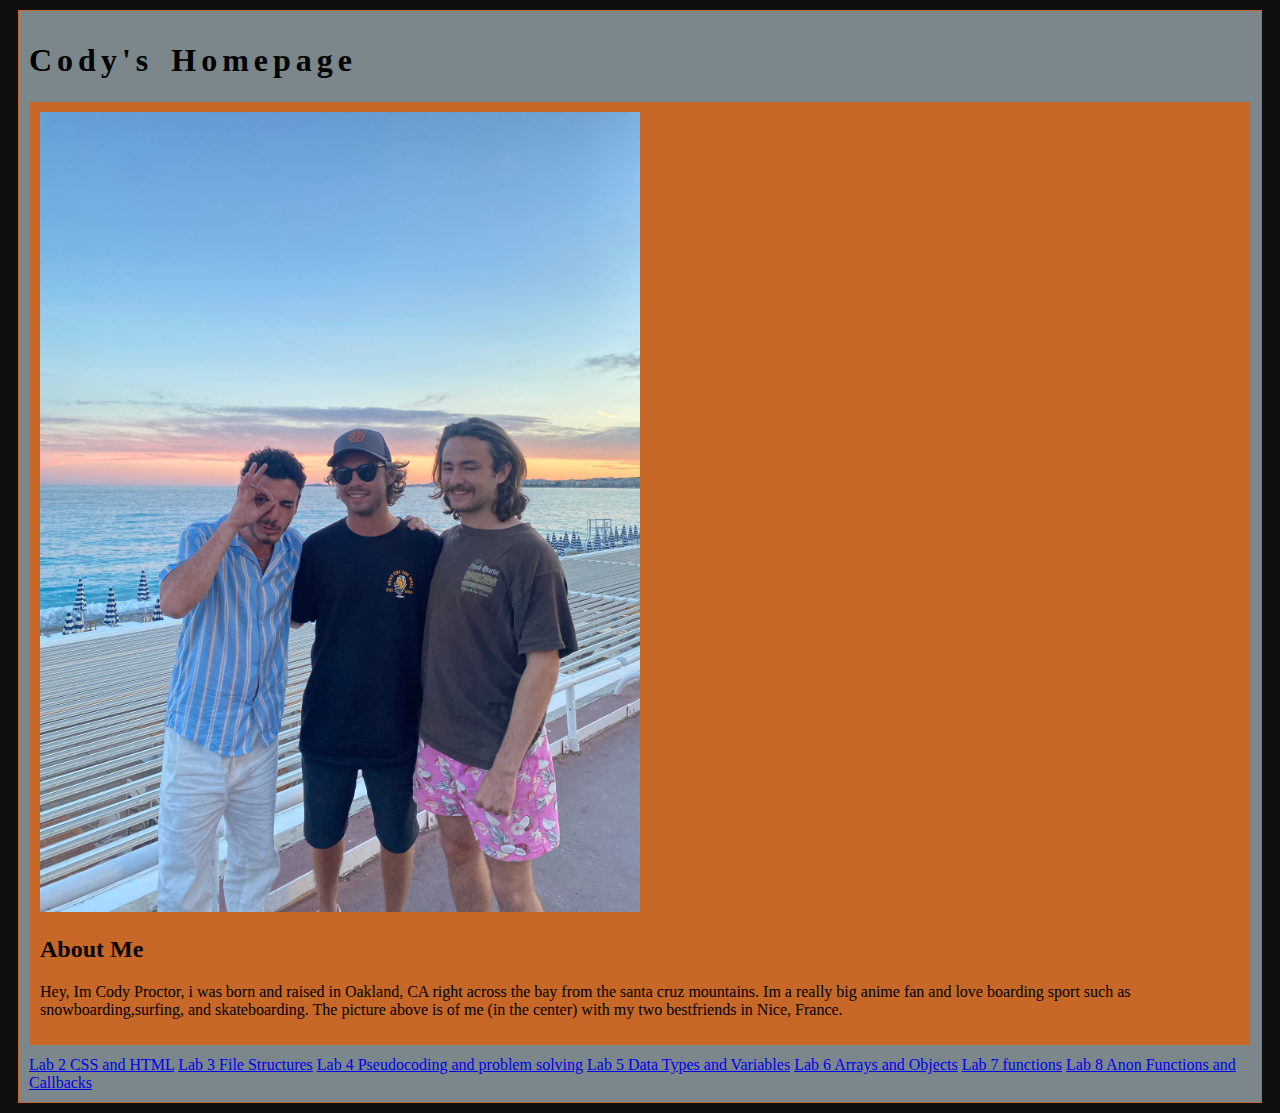
<file: index.html>
<!DOCTYPE html>
<html>
<head>
	<!-- This title is used for tabs and bookmarks -->
	<title>Cody's Homepage</title>

	<!-- Use UTF character set, a good idea with any webpage -->
	<meta charset="UTF-8" />
	<!-- Set viewport so page remains consistently scaled w narrow devices -->
	<meta name="viewport" content="width=device-width, initial-scale=1.0" />

	<!-- Include a sitewide CSS file for consistent styling across the site -->
	<link rel="stylesheet" type="text/css" href="css/site.css">
	<!-- Lab-specifc CSS file for any special styling of this particular page -->
	<link rel="stylesheet" type="text/css" href="css/homepage.css">
	<!-- Link to javascript file - DEFER waits until all elements are rendered -->

	<!-- <script type="text/javascript" src="./js/lab.js" DEFER></script> -->
</head>
<body>
	<!-- Style this page by changing the CSS in ../css/site.css or css/lab.css -->
	<main id="content">
		<section>
			<h1>Cody's Homepage</h1>
			<div class="minor-section">
					<!-- Note that all filenames use lowercase and no spaces -->
					<img id="my-portrait" src="img/IMG_1493.jpeg"  width="600" height="auto"/>

					<h2>About Me</h2>
					<p> Hey, Im Cody Proctor, i was born and raised in Oakland, CA right across the bay from the santa cruz mountains. Im a really big anime fan and love boarding sport such as snowboarding,surfing, and skateboarding. The picture above is of me (in the center) with my two bestfriends in Nice, France.</p>
			</div>

		</section>
		<nav id="links">
			<a href="lab2/index.html">Lab 2 CSS and HTML</a>
			<a href="lab3/index.html">Lab 3 File Structures</a>
			<a href="lab4/index.html">Lab 4 Pseudocoding and problem solving</a>
			<a href="lab5/index.html">Lab 5 Data Types and Variables</a>
			<a href="lab6/index.html">Lab 6 Arrays and Objects</a>
			<a href="lab7/index.html">Lab 7 functions</a>
			<a href="lab8/index.html">Lab 8 Anon Functions and Callbacks</a>

		</nav>
	</main>
</body>
</html>
</file>
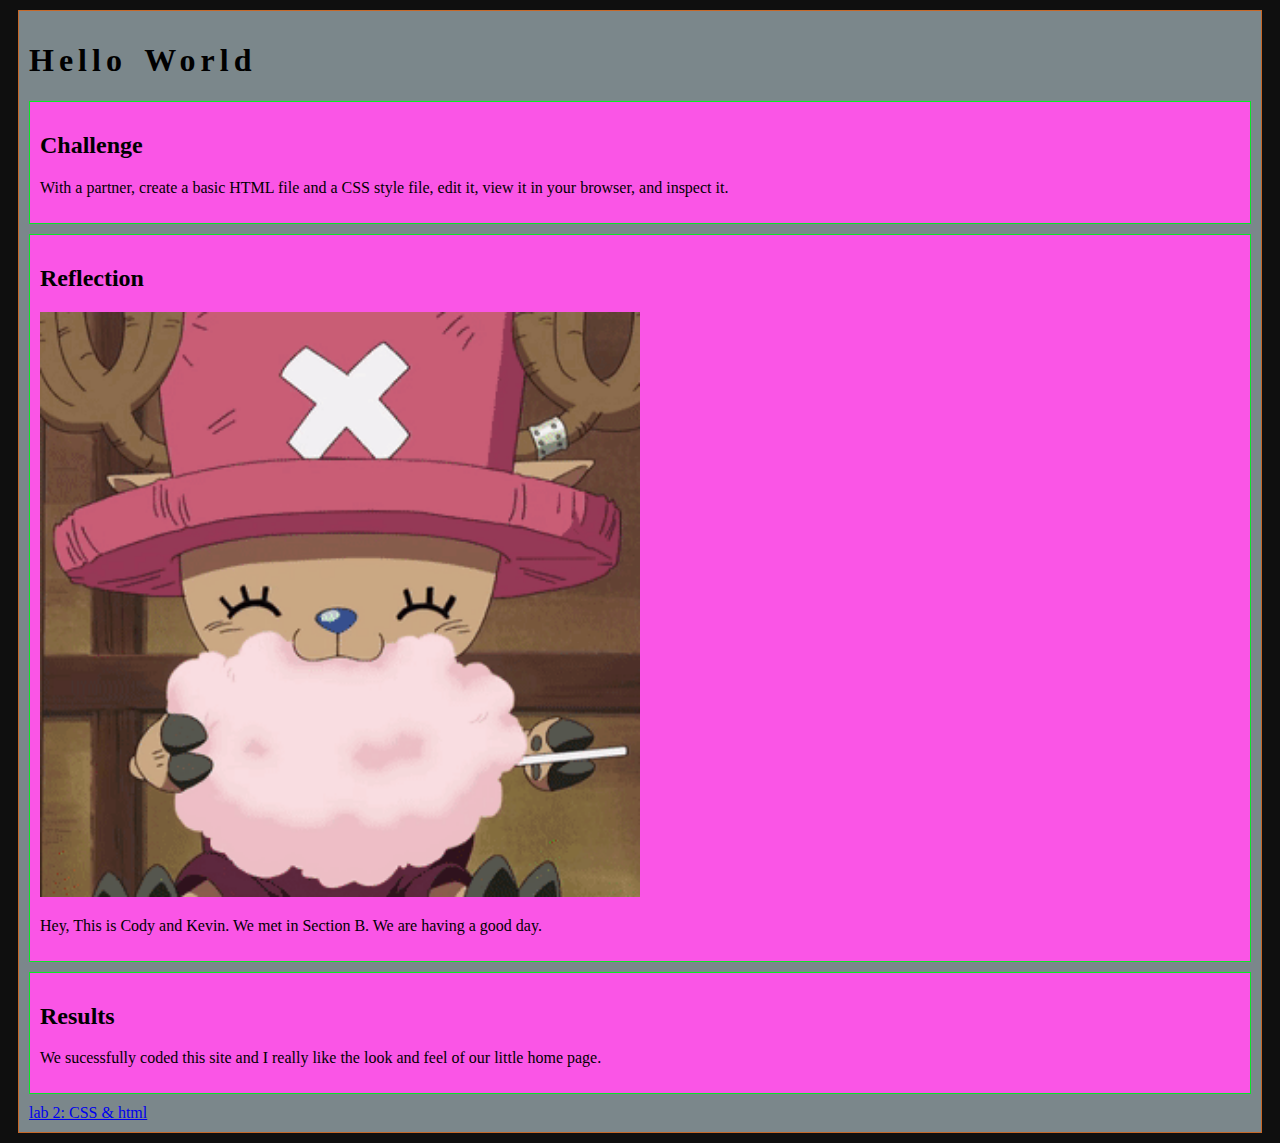
<file: lab2/index.html>
<!DOCTYPE html>
<html>
<head>
	<!-- This title is used for tabs and bookmarks -->
	<title>lab 2 - HTMl & CSS</title>

	<!-- Use UTF character set, a good idea with any webpage -->
  	<meta charset="UTF-8" />
	<!-- Set viewport so page remains consistently scaled w narrow devices -->
  	<meta name="viewport" content="width=device-width, initial-scale=1.0" />
	
	<!-- Include a sitewide CSS file for consistent styling across the site -->
	<link rel="stylesheet" type="text/css" href="../css/site.css">
	<!-- Lab-specifc CSS file for any special styling of this particular page -->
	<link rel="stylesheet" type="text/css" href="css/lab.css">
	
	<!-- load jQuery library to make javascript easier (must be above our lab js)-->
	<script src="https://code.jquery.com/jquery-3.6.4.min.js"></script>
	<!-- Link to javascript file - DEFER waits until all elements are rendered -->
	<script type="text/javascript" src="./js/lab.js" DEFER></script>
</head>
<body>
	<!-- Style this page by changing the CSS in ../css/site.css or css/lab.css -->
	<main id="content">
		<section>
			<h1>Hello World</h1>
			<div class="minor-section">
					<h2>Challenge</h2>
					<p>With a partner, create a basic HTML file and a CSS style file, edit it, view it in your browser, and inspect it.</p>
			</div>


			<div class="minor-section">
					<h2>Reflection</h2>
					<img class="random-gifs" src="img/chopper-chopper-one-piece.gif" alt="Cotton candy lover" width="600" height="auto"/>
					
			<p> Hey, This is Cody and Kevin. We met in Section B. We are having a good day. </p>
			</div>

			<div class="minor-section">
					<h2>Results</h2>
					<p> We sucessfully coded this site and I really like the look and feel of our little home page.</p>
					<div id="output"></div>
			</div>
		</section>
		<nav id="links">
			<a href="index.html" target="new"
			<h3> lab 2: CSS & html </HTML></h3>
		</nav>
	</main>
</body>
</html>
</file>
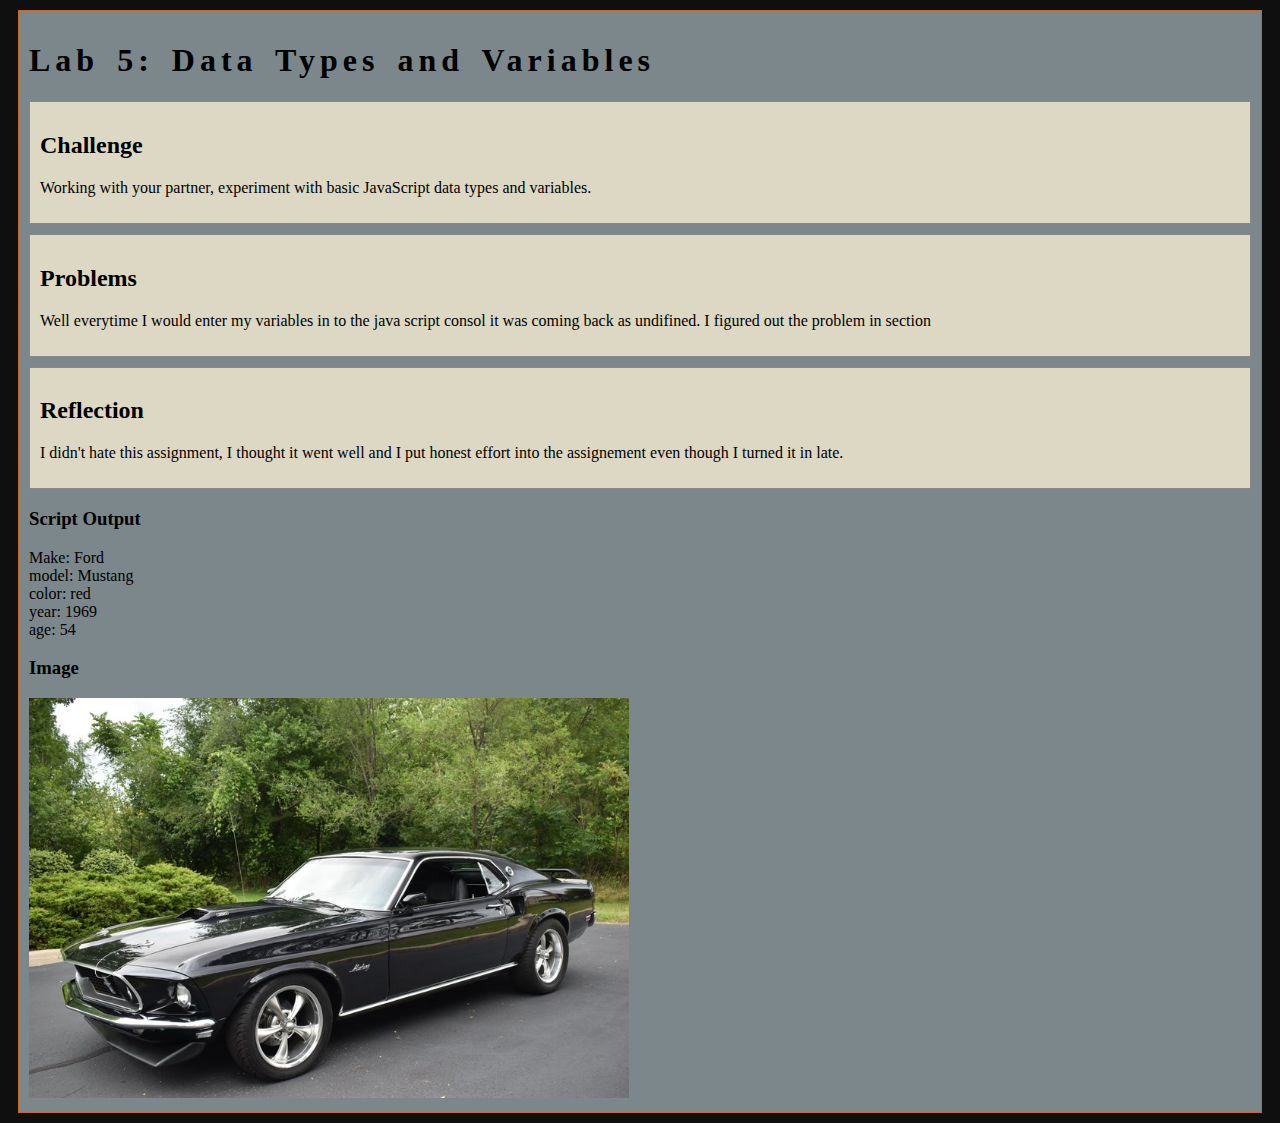
<file: lab5/index.html>
<!DOCTYPE html>
<html>
<head>
	<!-- This title is used for tabs and bookmarks -->
	<title>Lab 5: Data Types and Variables</title>

	<!-- Use UTF character set, a good idea with any webpage -->
  	<meta charset="UTF-8" />
	<!-- Set viewport so page remains consistently scaled w narrow devices -->
  	<meta name="viewport" content="width=device-width, initial-scale=1.0" />
	
	<!-- Include a sitewide CSS file for consistent styling across the site -->
	<link rel="stylesheet" type="text/css" href="../css/site.css">
	<!-- Lab-specifc CSS file for any special styling of this particular page -->
	<link rel="stylesheet" type="text/css" href="css/lab.css">
	
	<!-- load jQuery library to make javascript easier (must be above our lab js)-->
	<script src="https://code.jquery.com/jquery-3.6.4.min.js"></script>
	<!-- Link to javascript file - DEFER waits until all elements are rendered -->
	<script type="text/javascript" src="./js/lab.js" DEFER></script>
</head>
<body>
	<!-- Style this page by changing the CSS in ../css/site.css or css/lab.css -->
	<main id="content">
		<section>
			<h1>Lab 5: Data Types and Variables</h1>
			<div class="minor-section">
					<h2>Challenge</h2>
					<p>Working with your partner, experiment with basic JavaScript data types and variables.</p>
			</div>

			<div class="minor-section">
					<h2>Problems</h2>
					<p>Well everytime I would enter my variables in to the java script consol it was coming back as undifined. I figured out the problem in section </p>
			</div>

			<div class="minor-section">
					<h2>Reflection</h2>
					<p>I didn't hate this assignment, I thought it went well and I put honest effort into the assignement even though I turned it in late. </p>
			</div>

			<h3>Script Output</h3>
			<div class=output>
					<script type="text/javascript" src="js/lab.js"></script>
			
			
				</div>

				<h3>Image</h3>
		</div> <img src="img/1969-ford-mustang.jpeg"  width="600" height="auto">
			
			</div>
		</section>
		<nav id="links">
			<!-- Put links to other pages (including the homepage) here. -->
		</nav>
	</main>
</body>
</html>
</file>
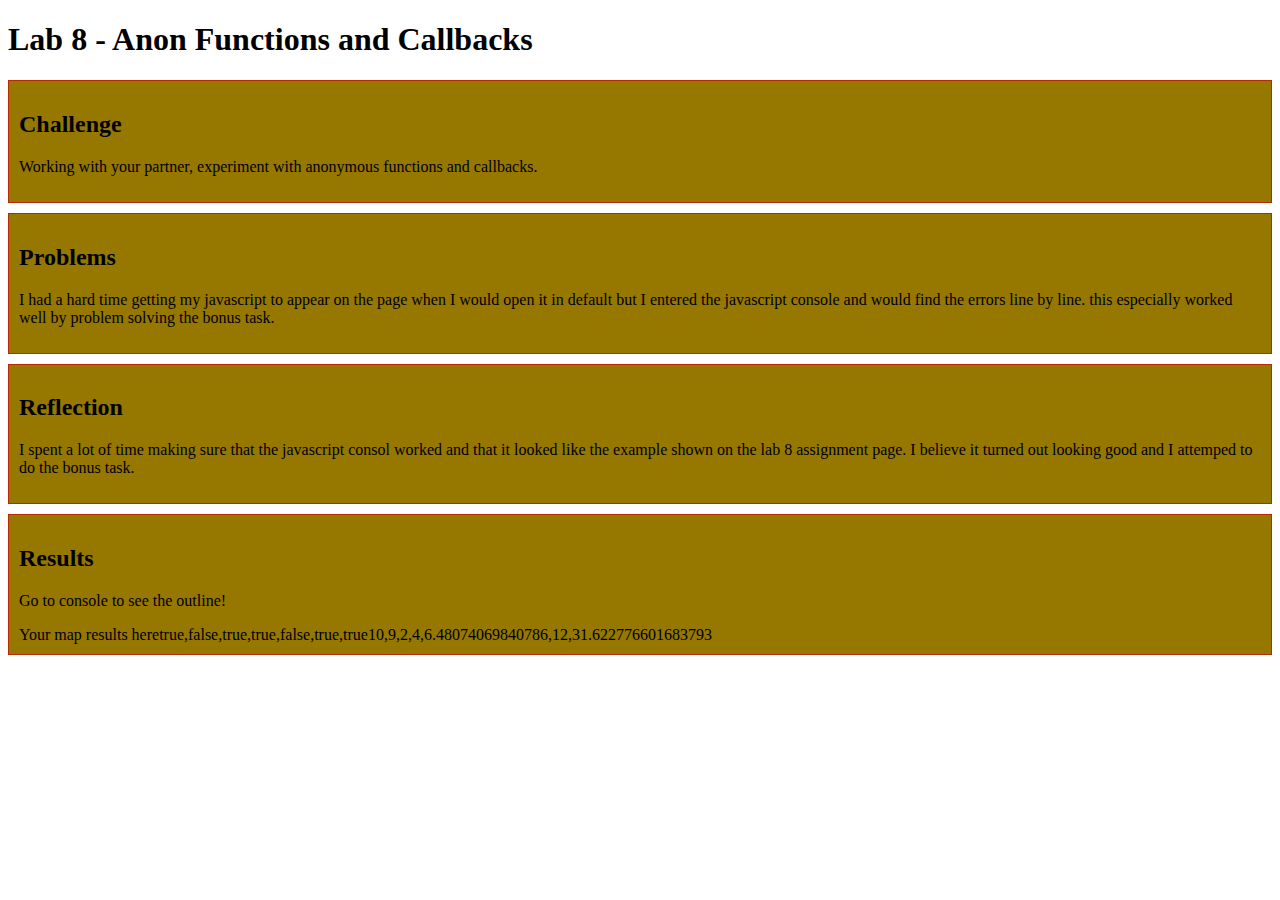
<file: lab8/index.html>
<!DOCTYPE html>
<html>
<head>
	<title>Lab 8 -  Anon Functions and Callbacks</title>
		<link rel="stylesheet" type="text/css" href="css/lab.css">
		<script src="https://code.jquery.com/jquery-3.7.1.min.js"></script>
		<script src="js/lab8.js" DEFER></script>
</head>
<body>

	<main id="content">
		<section>
			<h1>Lab 8 - Anon Functions and Callbacks</h1>
			<div class="minor-section">
					<h2>Challenge</h2>
					<p>Working with your partner, experiment with anonymous functions and callbacks.</p>
			</div>

			<div class="minor-section">
					<h2>Problems</h2>
					<p> I had a hard time getting my javascript to appear on the page when I would open it in default but I entered the javascript console and would find the errors line by line. this especially worked well by problem solving the bonus task. </p>
			</div>

			<div class="minor-section">
					<h2>Reflection</h2>
					<p>I spent a lot of time making sure that the javascript consol worked and that it looked like the example shown on the lab 8 assignment page. I believe it turned out looking good and I attemped to do the bonus task. </p>
			</div>

			<div class="minor-section">
					<h2>Results</h2>
					<p> Go to console to see the outline!</p>
					<div id="output"></div>
			</div>
</body>
</html>
</file>
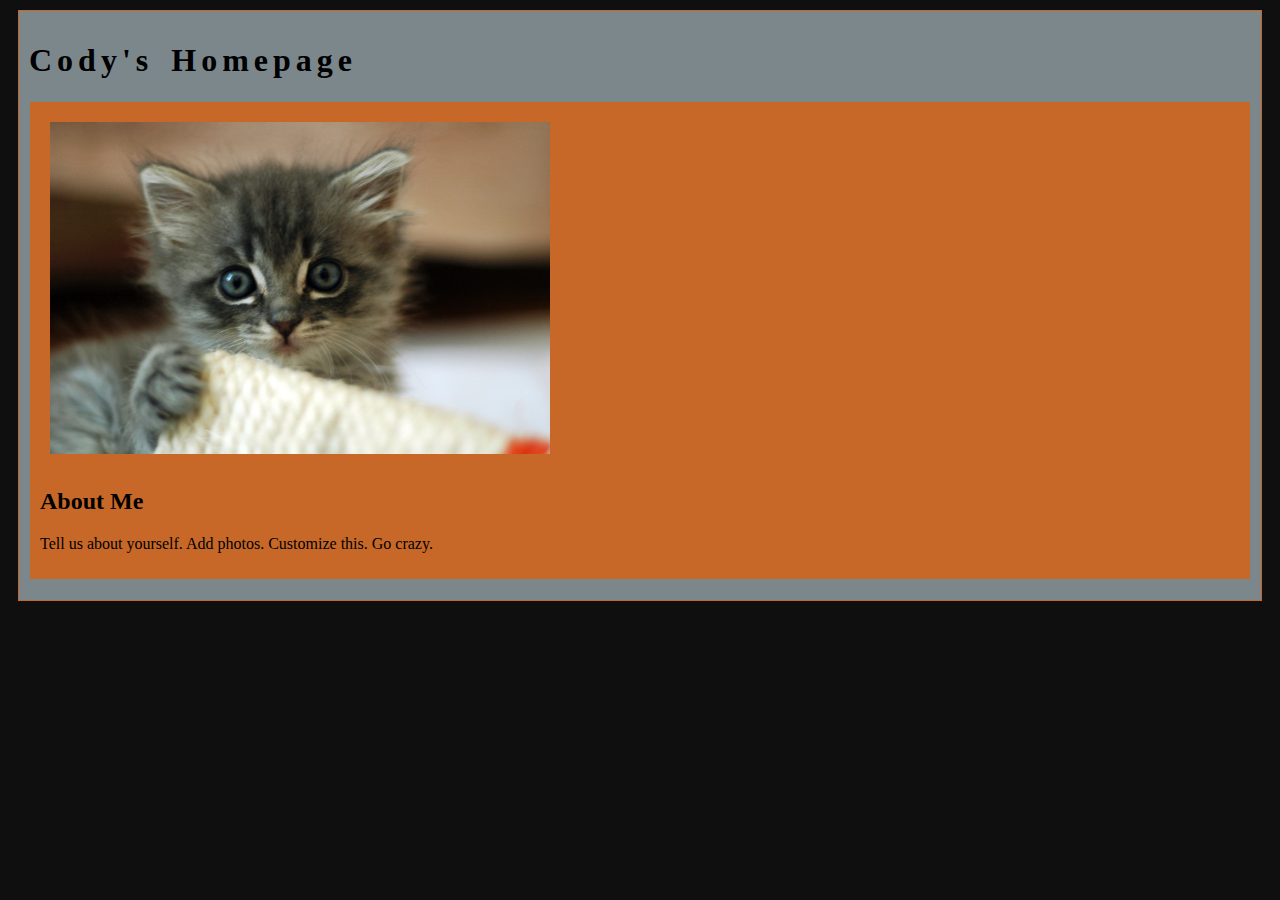
<file: indexmyhomepage.html>
<!DOCTYPE html>
<html>
<head>
	<!-- This title is used for tabs and bookmarks -->
	<title>Cody's Homepage</title>

	<!-- Use UTF character set, a good idea with any webpage -->
	<meta charset="UTF-8" />
	<!-- Set viewport so page remains consistently scaled w narrow devices -->
	<meta name="viewport" content="width=device-width, initial-scale=1.0" />

	<!-- Include a sitewide CSS file for consistent styling across the site -->
	<link rel="stylesheet" type="text/css" href="css/site.css">
	<!-- Lab-specifc CSS file for any special styling of this particular page -->
	<link rel="stylesheet" type="text/css" href="css/homepage.css">
	<!-- Link to javascript file - DEFER waits until all elements are rendered -->

	<!-- <script type="text/javascript" src="./js/lab.js" DEFER></script> -->
</head>
<body>
	<!-- Style this page by changing the CSS in ../css/site.css or css/lab.css -->
	<main id="content">
		<section>
			<h1>Cody's Homepage</h1>
			<div class="minor-section">
					<!-- Note that all filenames use lowercase and no spaces -->
					<img class="cat-photo" src="./img/cute-grey-kitten.jpg">
					<h2>About Me</h2>
					<p>Tell us about yourself. Add photos. Customize this. Go crazy.</p>
			</div>

		</section>
		<nav id="links">
			<!-- Put links to labs here. -->
		</nav>
	</main>
</body>
</html>
</file>
<file: css/site.css>
/* we can use a single css file to style all the files in our wwebsite */

/* you can pick your own background colors, text colors, and fonts */

/* we can select an html element tag, in this case "body" will apply to the whole document */
body {
  background-color: #0f0f0f;
}

/* we can have rules apply to multiple elements at the same time with commas */
h1,h2,h3 {
  font-family:'Times New Roman';
}

/* and we can have rules that overlap other rules, both take effect */
h1 {
  letter-spacing: 5px;
  word-spacing: 5px;
  font-size: 200%;
}

/* the hashtag in a CSS selector selects an element by id, e.g., id="content" */
#content {
  margin: 10px;
  padding: 10px;
  border: solid 1px #c76828;
  background-color: #7b878b;
}

/* the period in a CSS selector selects an element by class, e.g., class="minor-section" */
.minor-section {
  padding: 10px;
  margin-bottom: 10px;
  border: solid 1px #7b878b;
  background-color: #c76828;
}
</file>
<file: css/homepage.css>
/* this css file will only style the homepage of our site */

.cat-photo {
  margin: 10px;
  max-width: 500px;
}
</file>
<file: lab2/css/lab.css>
/* Here we can set styles for this lab page that we don't want to effect others pages */

/* the period in a CSS selector selects an element by class, e.g., class="minor-section" */
.minor-section {
    padding: 10px;
    margin-bottom: 10px;
    border: solid 1px #0be528;
    background-color: #fa55e6;
  }
</file>
<file: lab5/css/lab.css>
/* Here we can set styles for this lab page that we don't want to effect others pages */

/* the period in a CSS selector selects an element by class, e.g., class="minor-section" */
.minor-section {
    padding: 10px;
    margin-bottom: 10px;
    border: solid 1px #888;
    background-color: #DDD8C4;
  }
</file>
<file: lab8/css/lab.css>
/* Here we can set styles for this lab page that we don't want to effect others pages */

/* the period in a CSS selector selects an element by class, e.g., class="minor-section" */
.minor-section {
    padding: 10px;
    margin-bottom: 10px;
    border: solid 1px #cc0303ab;
    background-color: #967800;
  }
</file>
